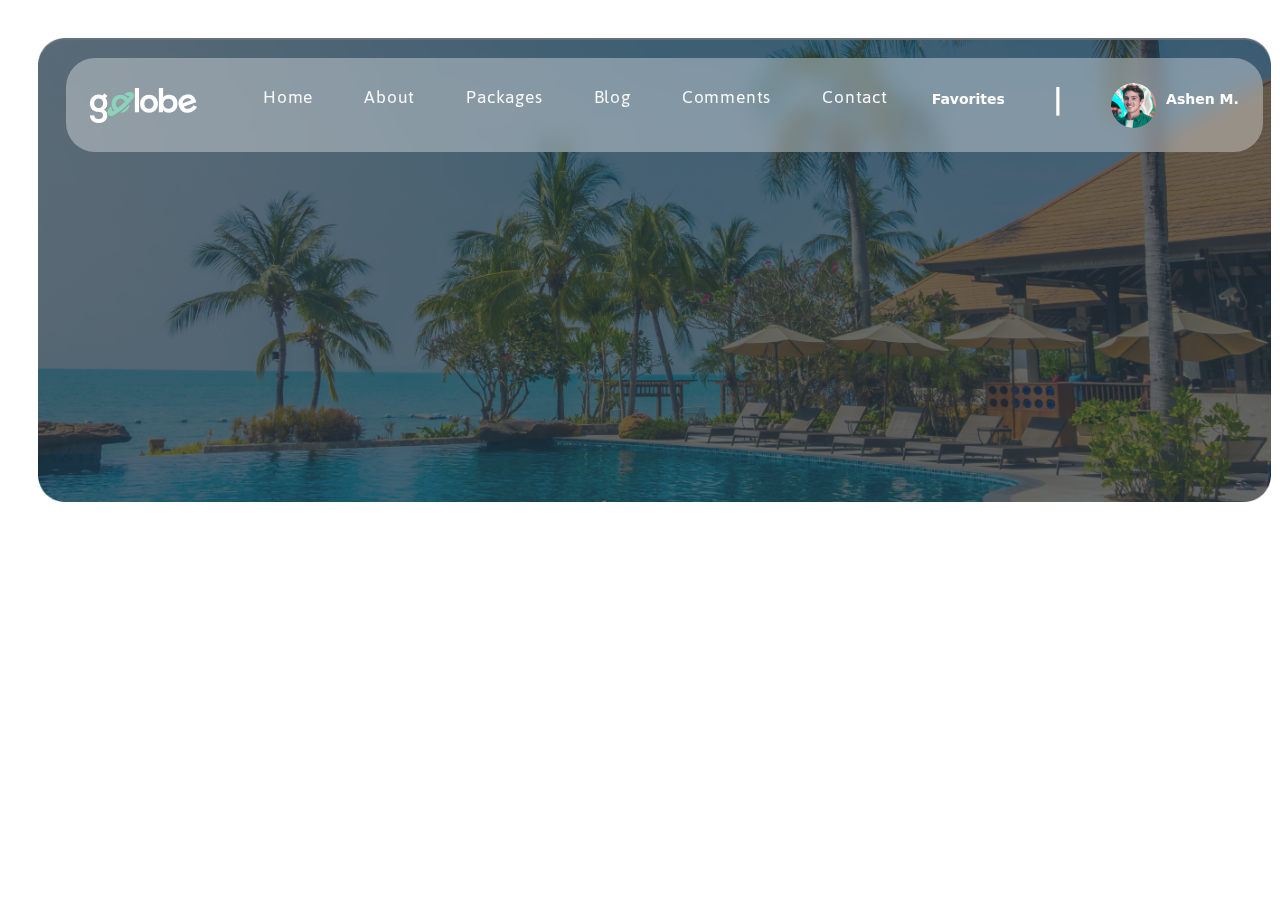
<file: old/index.html>
<!DOCTYPE html>
<html lang="en">
<head>
    <meta charset="UTF-8">
    <meta name="viewport" content="width=device-width, initial-scale=1.0">
    <title>Document</title>
    <link rel="stylesheet" href="Css/Style.css">
    <link href="https://cdn.jsdelivr.net/npm/bootstrap@5.3.3/dist/css/bootstrap.min.css" rel="stylesheet" integrity="sha384-QWTKZyjpPEjISv5WaRU9OFeRpok6YctnYmDr5pNlyT2bRjXh0JMhjY6hW+ALEwIH" crossorigin="anonymous">
    <link rel="stylesheet" href="https://cdnjs.cloudflare.com/ajax/libs/font-awesome/6.5.1/css/all.min.css" integrity="sha512-DTOQO9RWCH3ppGqcWaEA1BIZOC6xxalwEsw9c2QQeAIftl+Vegovlnee1c9QX4TctnWMn13TZye+giMm8e2LwA==" crossorigin="anonymous" referrerpolicy="no-referrer" />
</head>
<body>

    <header class="p-4 position-fixed ">
        <nav>
            <div class="logo">
                <img src="img/Logo.png" alt="">
            </div>

            <ul class="d-flex ">
                <a class="text-decoration-none text-light " href="">Home</a>
                <a class="text-decoration-none text-light " href="">About</a>
                <a class="text-decoration-none text-light" href="">Packages</a>
                <a class="text-decoration-none text-light " href="">Blog</a>
                <a class="text-decoration-none text-light " href="">Comments</a>
                <a class="text-decoration-none text-light " href="">Contact</a>
            </ul>

            <div class="account d-flex gap-5 ">
                <div class="mt-2 ">
                    <i class="fas fa-heart"></i>
                    <h3 >Favorites</h3>
                </div>
                <h3 class="fs-3">|</h3>
                <div>
                    <img src="img/Ellipse 1.png" alt="">
                    <h3 class="mt-2 " >Ashen M.</h3>
                </div>
            </div>

            <div class="bar d-none ">
                <i class="fa-solid fa-bars-staggered"></i>
            </div>
        </nav>
    </header>

    <section class="homePage">
        <img src="img/home-img.png" alt="">
    </section>

    <script src="https://cdn.jsdelivr.net/npm/bootstrap@5.3.3/dist/js/bootstrap.bundle.min.js" integrity="sha384-YvpcrYf0tY3lHB60NNkmXc5s9fDVZLESaAA55NDzOxhy9GkcIdslK1eN7N6jIeHz" crossorigin="anonymous"></script>
</body>
</html>
</file>
<file: old/Css/Style.css>
@import url('https://fonts.googleapis.com/css2?family=Jaldi:wght@400;700&display=swap');

header{
    background-color: #333;
    margin: 58px 66px;
    width: 93.5%;
    border-radius: 29px;
    background: #ffffff59;
    backdrop-filter: blur(10px);
}

*{
    text-decoration: none;
    list-style: none;
}

header nav{
    color: #FFFF;
    display: flex;
    justify-content: space-between;
    align-items: center;
    width: 100%;
}

header .logo{
    width: 107px;
    height: 35px;
}

header ul{
    gap: 51px;
    font-size: 20px;
    letter-spacing: 1px;
    font-family: "Jaldi", sans-serif;
}

header nav > :nth-child(3) i{
    font-size: 24px;
    color: #FF7676;
}

header .account > :first-child{
    display: flex;
    gap: 10px;
}


header .account h3{
    font-size: 14px;
    font-weight: 600;
}

header .account > :last-child{
    display: flex;
    gap: 10px;
}


header .account img{
    width: 45px;
    height: 45px;
    border-radius: 50%;
}

header a{
    font-family: "Jaldi", sans-serif;
    font-size: 20px;
    letter-spacing: 0.8px;
}
.homePage{
    width: 100%;
}

.homePage img{
    width: 96.3%;
    height: 100%;
    margin: 38px;
}

/* Media Queries */

@media screen and (max-width: 1024px) {
    header nav .logo img{
        width: 77px;
    }

    header ul{
        gap: 29px;
    }

    header .gap-5 {
        gap: 1rem !important;
    }

    header nav > :last-child i {
        font-size: 19px;
    }

    header .account img {
        width: 35px;
        height: 35px;
    }

    header a {
        font-size: 18px;
    }
}

@media screen and (max-width: 768px) {
    header nav > .d-flex{
        display: none !important;
    }

    header nav > .d-none{
        display: block !important;
    }

    header nav .bar{
        padding: 10px 20px;
        border: 2px solid #ffff;
        border-radius: 10px;
    }

    header nav .logo img{
        width: 100px;
    }
}
</file>
